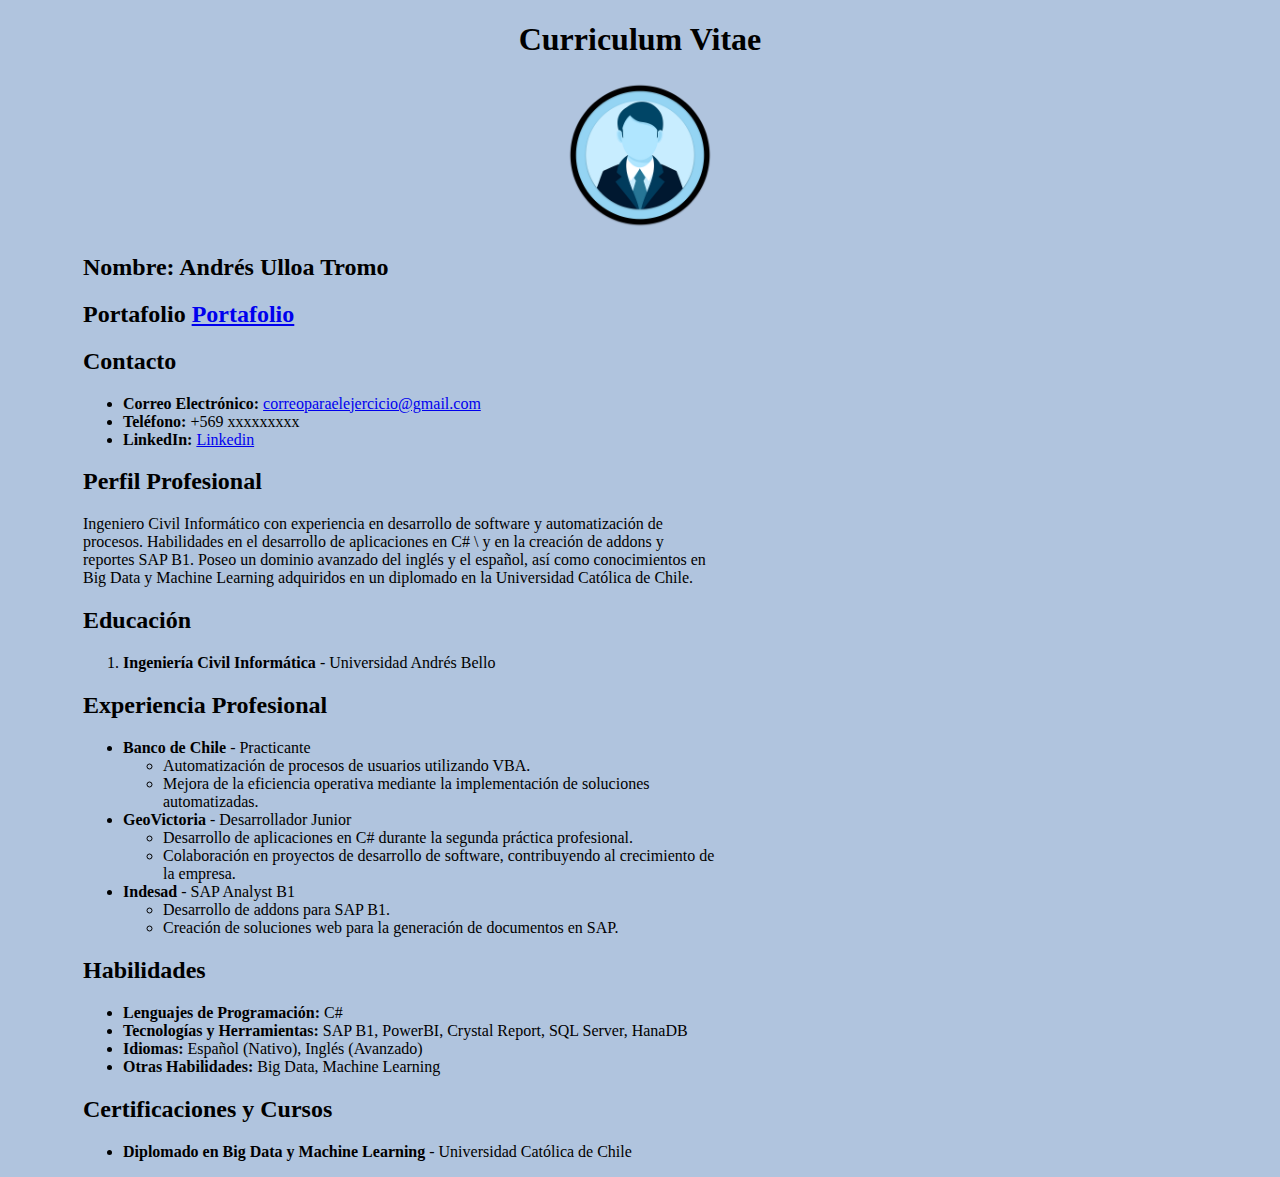
<file: assets/CV-HTML/index.html>
<!DOCTYPE html>
<html lang="es">
<head>
    <meta charset="UTF-8">
    <meta name="viewport" content="width=device-width, initial-scale=1.0">
    <title>Curriculum Vitae - Andrés Ulloa Tromo</title>
    <link rel="stylesheet" href="./assets/Styles/styles.css">

</head>
<body>
    
    <h1 class="centrado">Curriculum Vitae</h1>
    <div class="centrado" >
        <img src="./assets/IMG/icon-5359553_640.webp" class="pequeño" alt="">
    </div>
    
    <div class="contenedor">
        <h2><strong>Nombre:</strong> Andrés Ulloa Tromo</h2>
        <h2><strong> Portafolio</strong> <a href="./portafolio.html" target="_blank">Portafolio</a></h2>
        <h2>Contacto</h2>
        <ul>
            <li><strong>Correo Electrónico:</strong> <a href="mailto:noexiste@gmail.com">correoparaelejercicio@gmail.com</a></li>
            <li><strong>Teléfono:</strong> +569 xxxxxxxxx</li>
            <li><strong>LinkedIn:</strong> <a target="_blank" href="https://www.linkedin.com/in/andres-ulloa">Linkedin</a></li>
        </ul>

        <h2>Perfil Profesional</h2>
        <p >Ingeniero Civil Informático con experiencia en desarrollo de software y automatización de procesos. Habilidades en el desarrollo de aplicaciones en C# \
            y en la creación de addons y reportes SAP B1. Poseo un dominio avanzado del inglés y el español, así como conocimientos en Big Data y Machine Learning adquiridos en un diplomado en la Universidad Católica de Chile.</p>

        <h2>Educación</h2>
        <ol>
            <li><strong>Ingeniería Civil Informática</strong> - Universidad Andrés Bello</li>            
        </ol>

        <h2>Experiencia Profesional</h2>
        <ul>
            <li><strong>Banco de Chile</strong> - Practicante 
                <ul>
                    <li>Automatización de procesos de usuarios utilizando VBA.</li>
                    <li>Mejora de la eficiencia operativa mediante la implementación de soluciones automatizadas.</li>
                </ul>
            </li>
            <li><strong>GeoVictoria</strong> - Desarrollador Junior 
                <ul>
                    <li>Desarrollo de aplicaciones en C# durante la segunda práctica profesional.</li>
                    <li>Colaboración en proyectos de desarrollo de software, contribuyendo al crecimiento de la empresa.</li>
                </ul>
            </li>
            <li><strong>Indesad</strong> - SAP Analyst B1 
                <ul>
                    <li>Desarrollo de addons para SAP B1.</li>
                    <li>Creación de soluciones web para la generación de documentos en SAP.</li>                    
                </ul>
            </li>
        </ul>

        <h2>Habilidades</h2>
        <ul>
            <li><strong>Lenguajes de Programación:</strong> C#</li>
            <li><strong>Tecnologías y Herramientas:</strong> SAP B1, PowerBI, Crystal Report, SQL Server, HanaDB</li>
            <li><strong>Idiomas:</strong> Español (Nativo), Inglés (Avanzado)</li>
            <li><strong>Otras Habilidades:</strong> Big Data, Machine Learning</li>
        </ul>

        <h2>Certificaciones y Cursos</h2>
        <ul>
            <li><strong>Diplomado en Big Data y Machine Learning</strong> - Universidad Católica de Chile</li>
        </ul>
    </div>
    
</body>
</html>
</file>
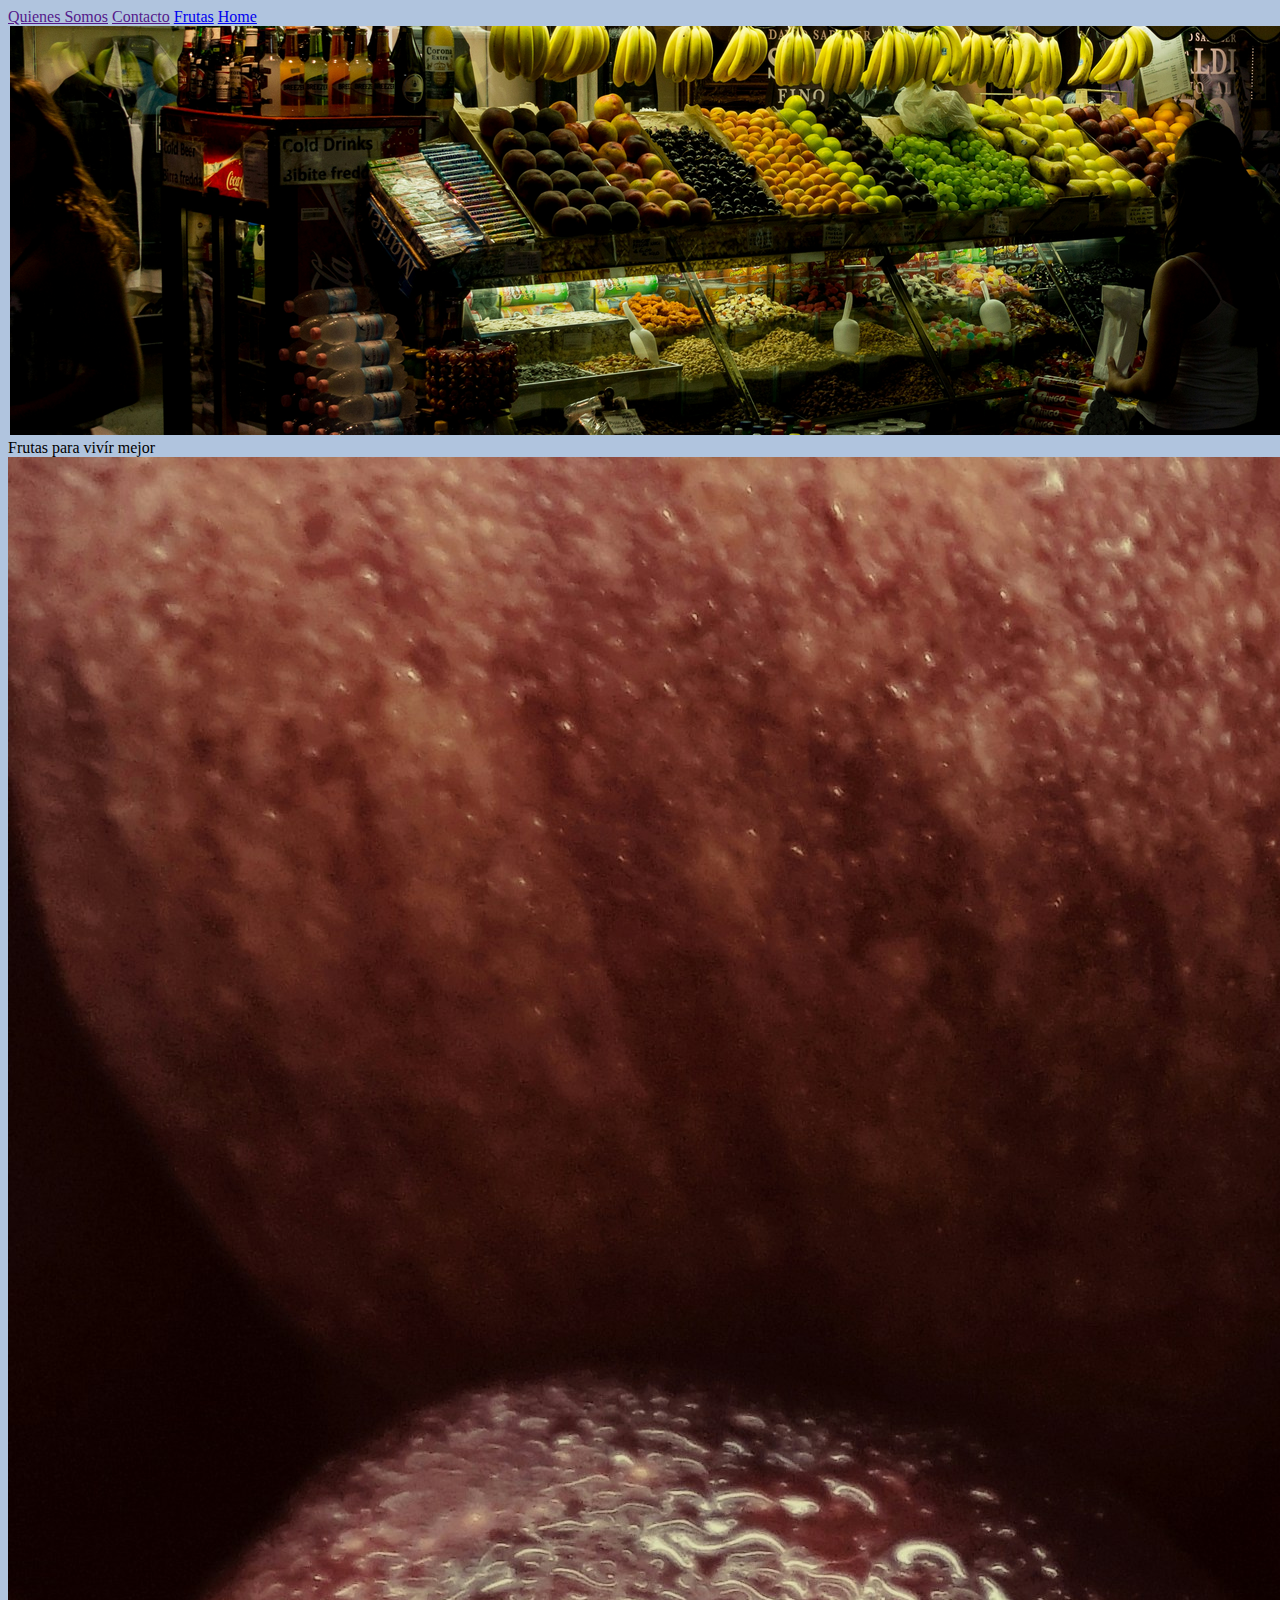
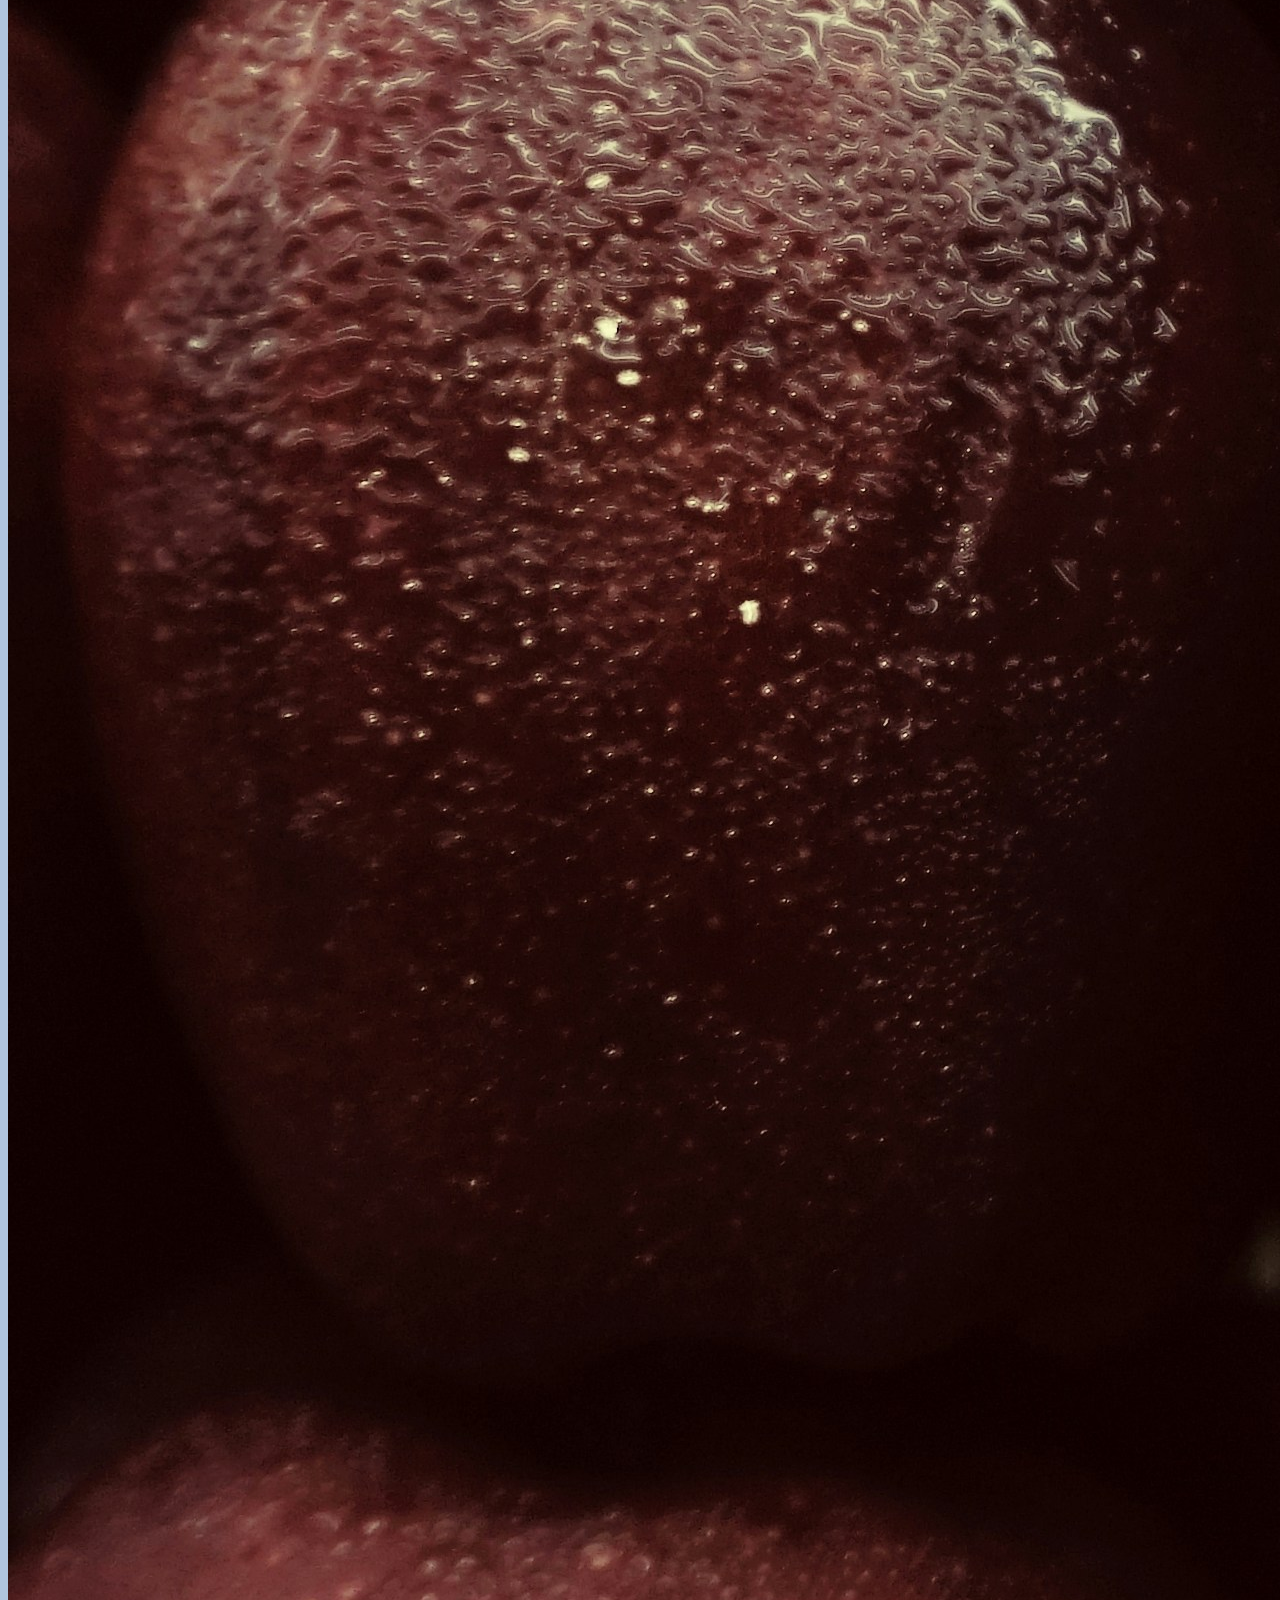
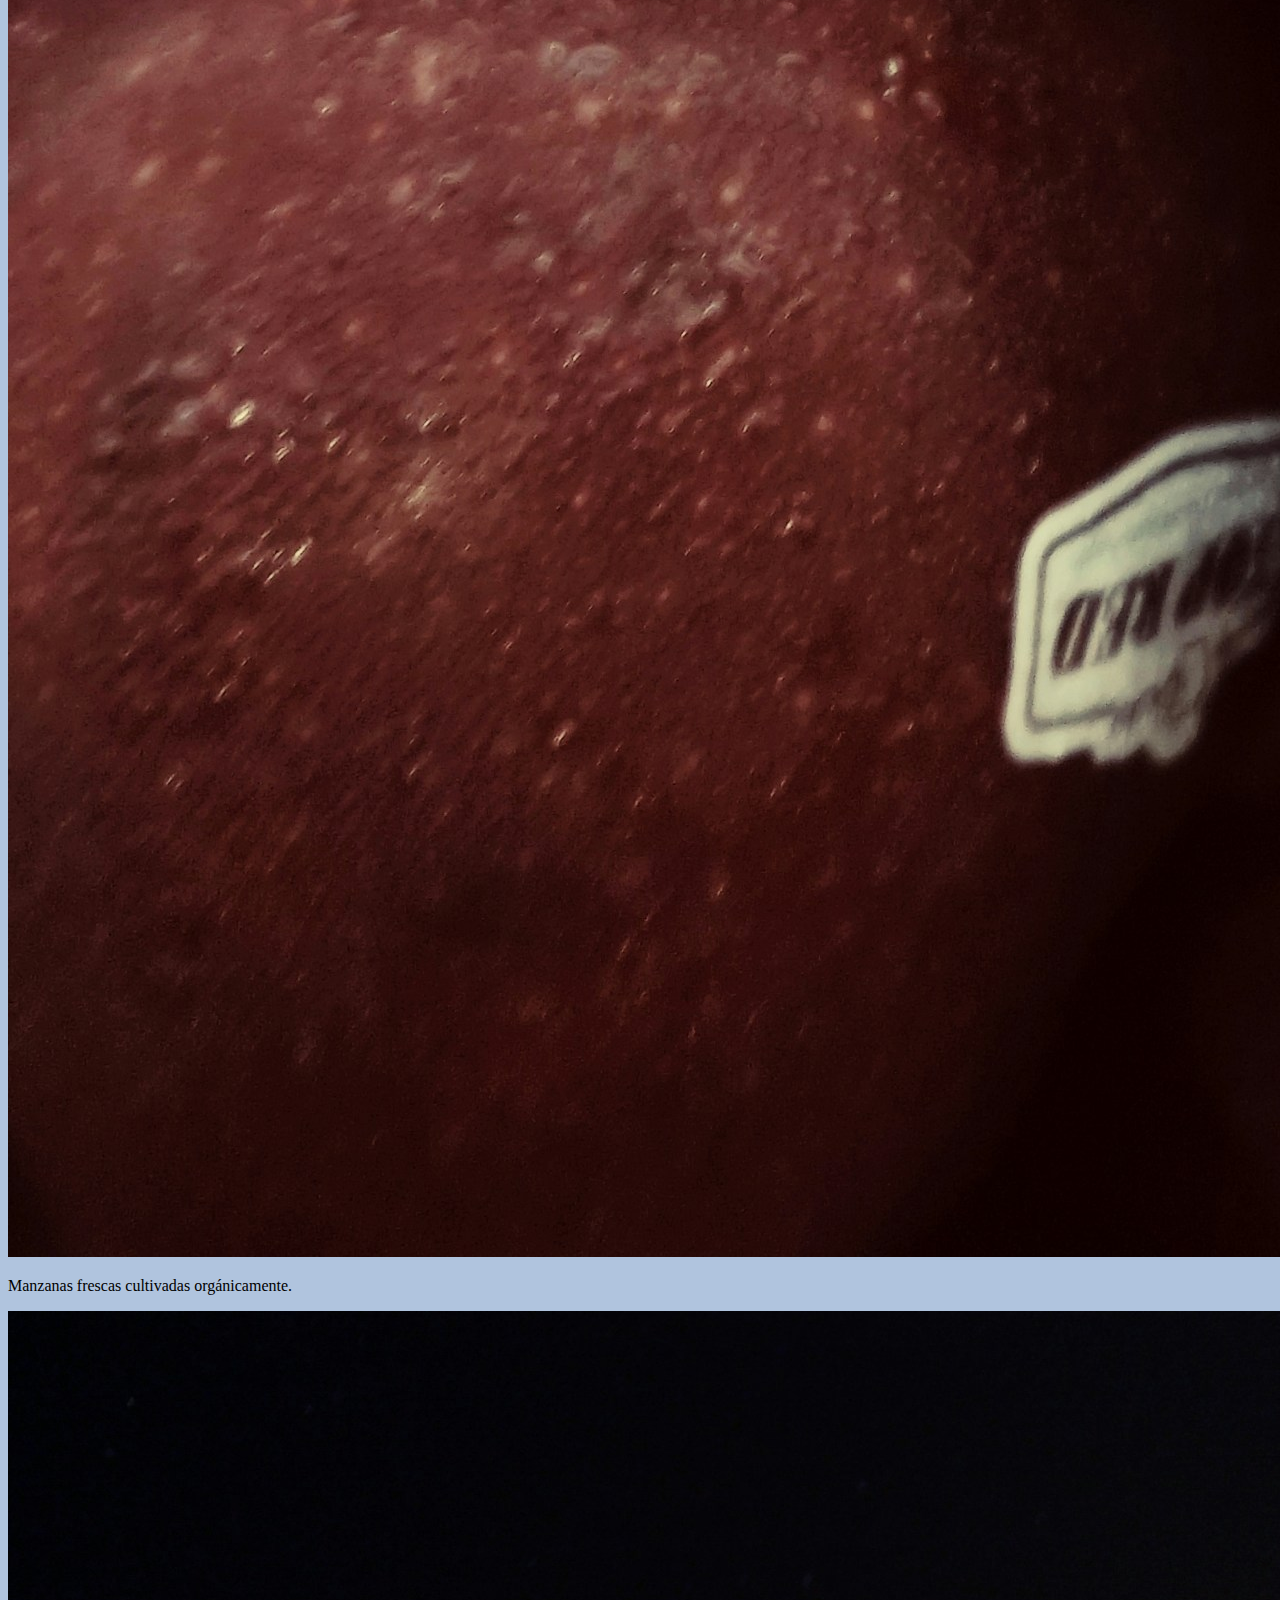
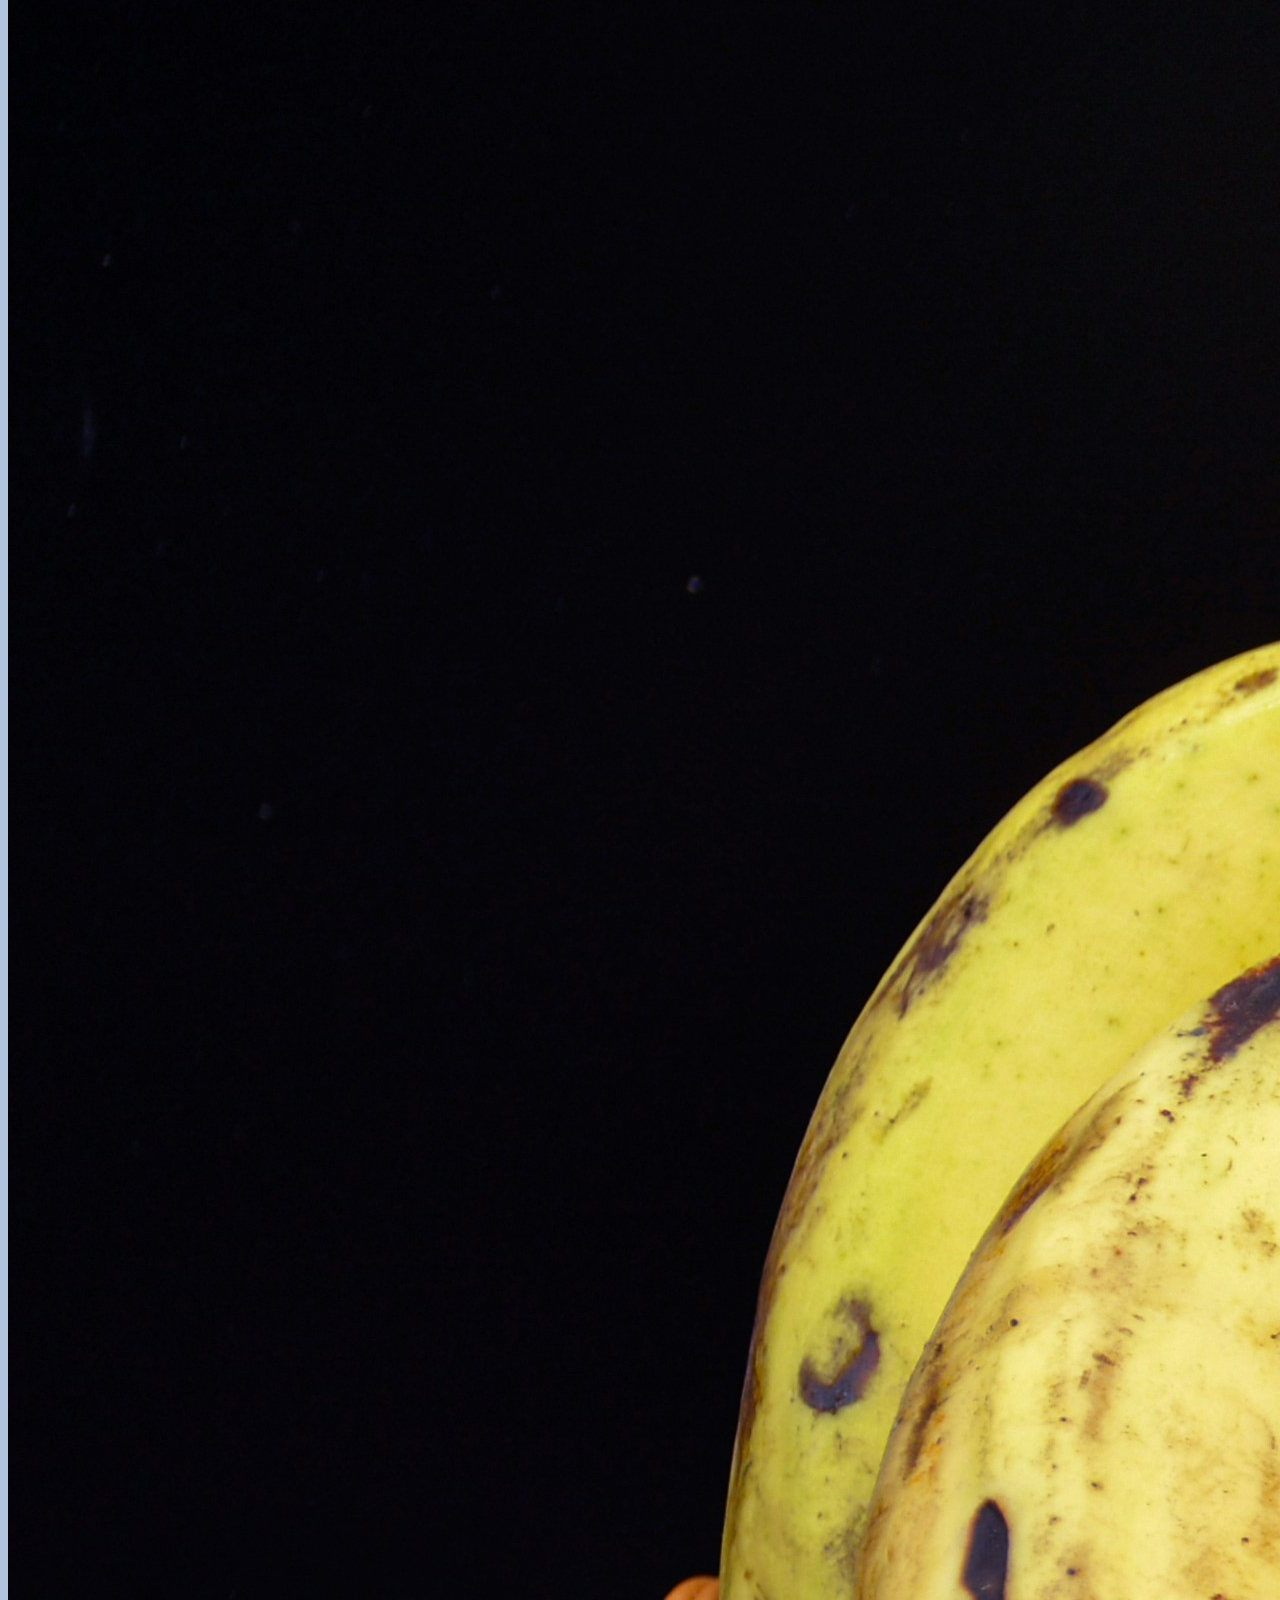
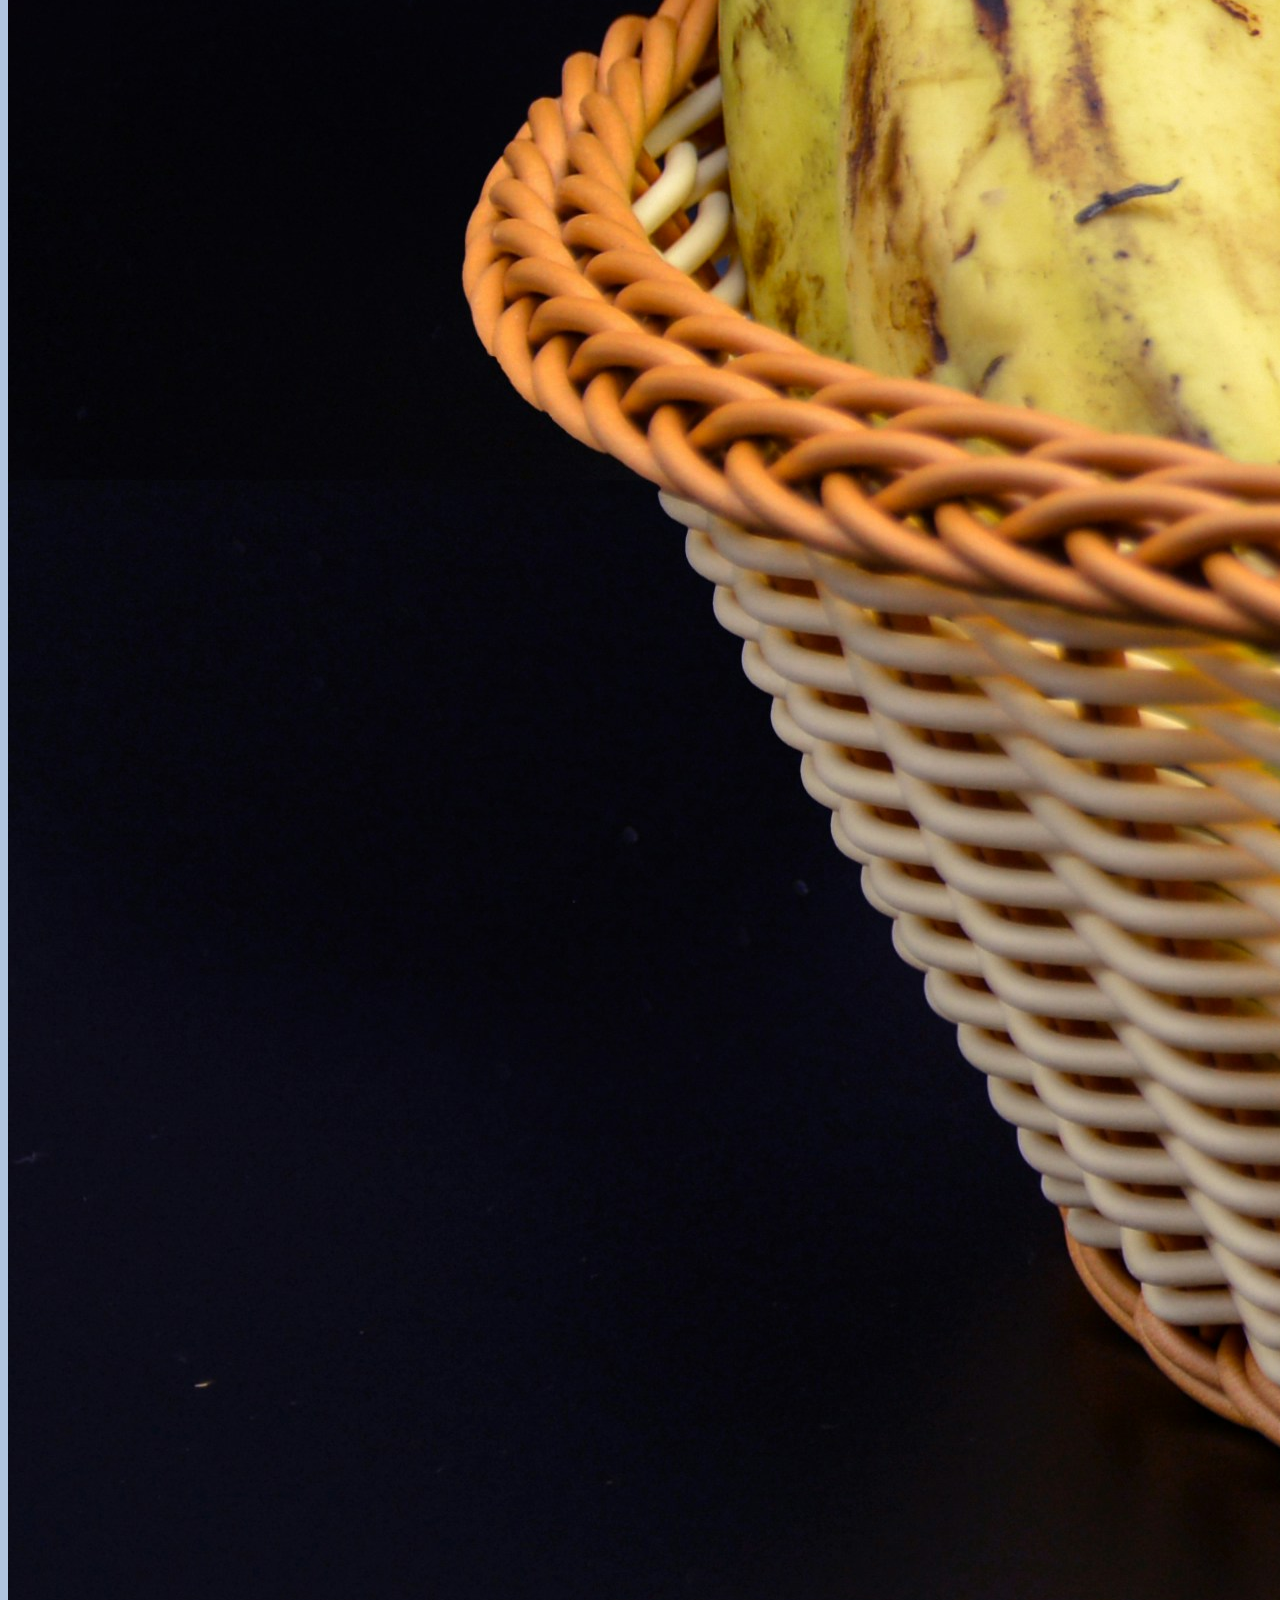
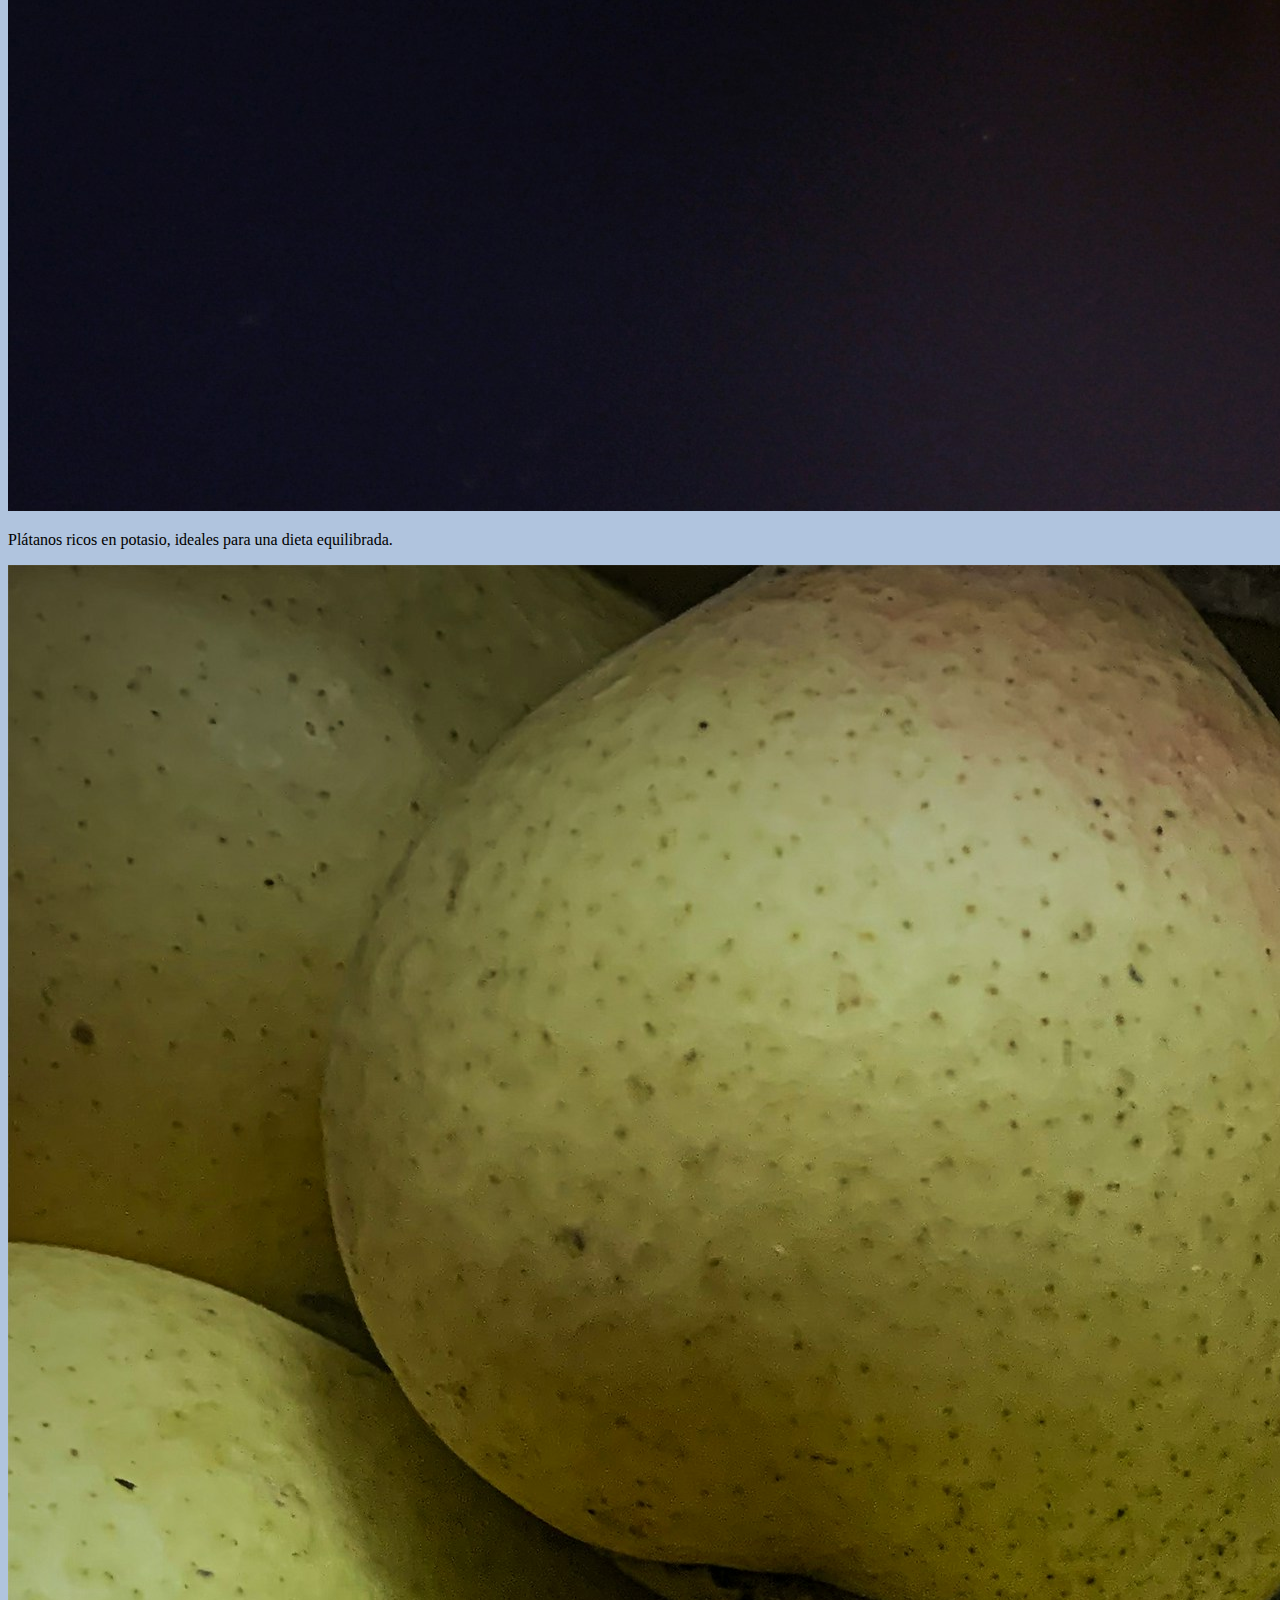
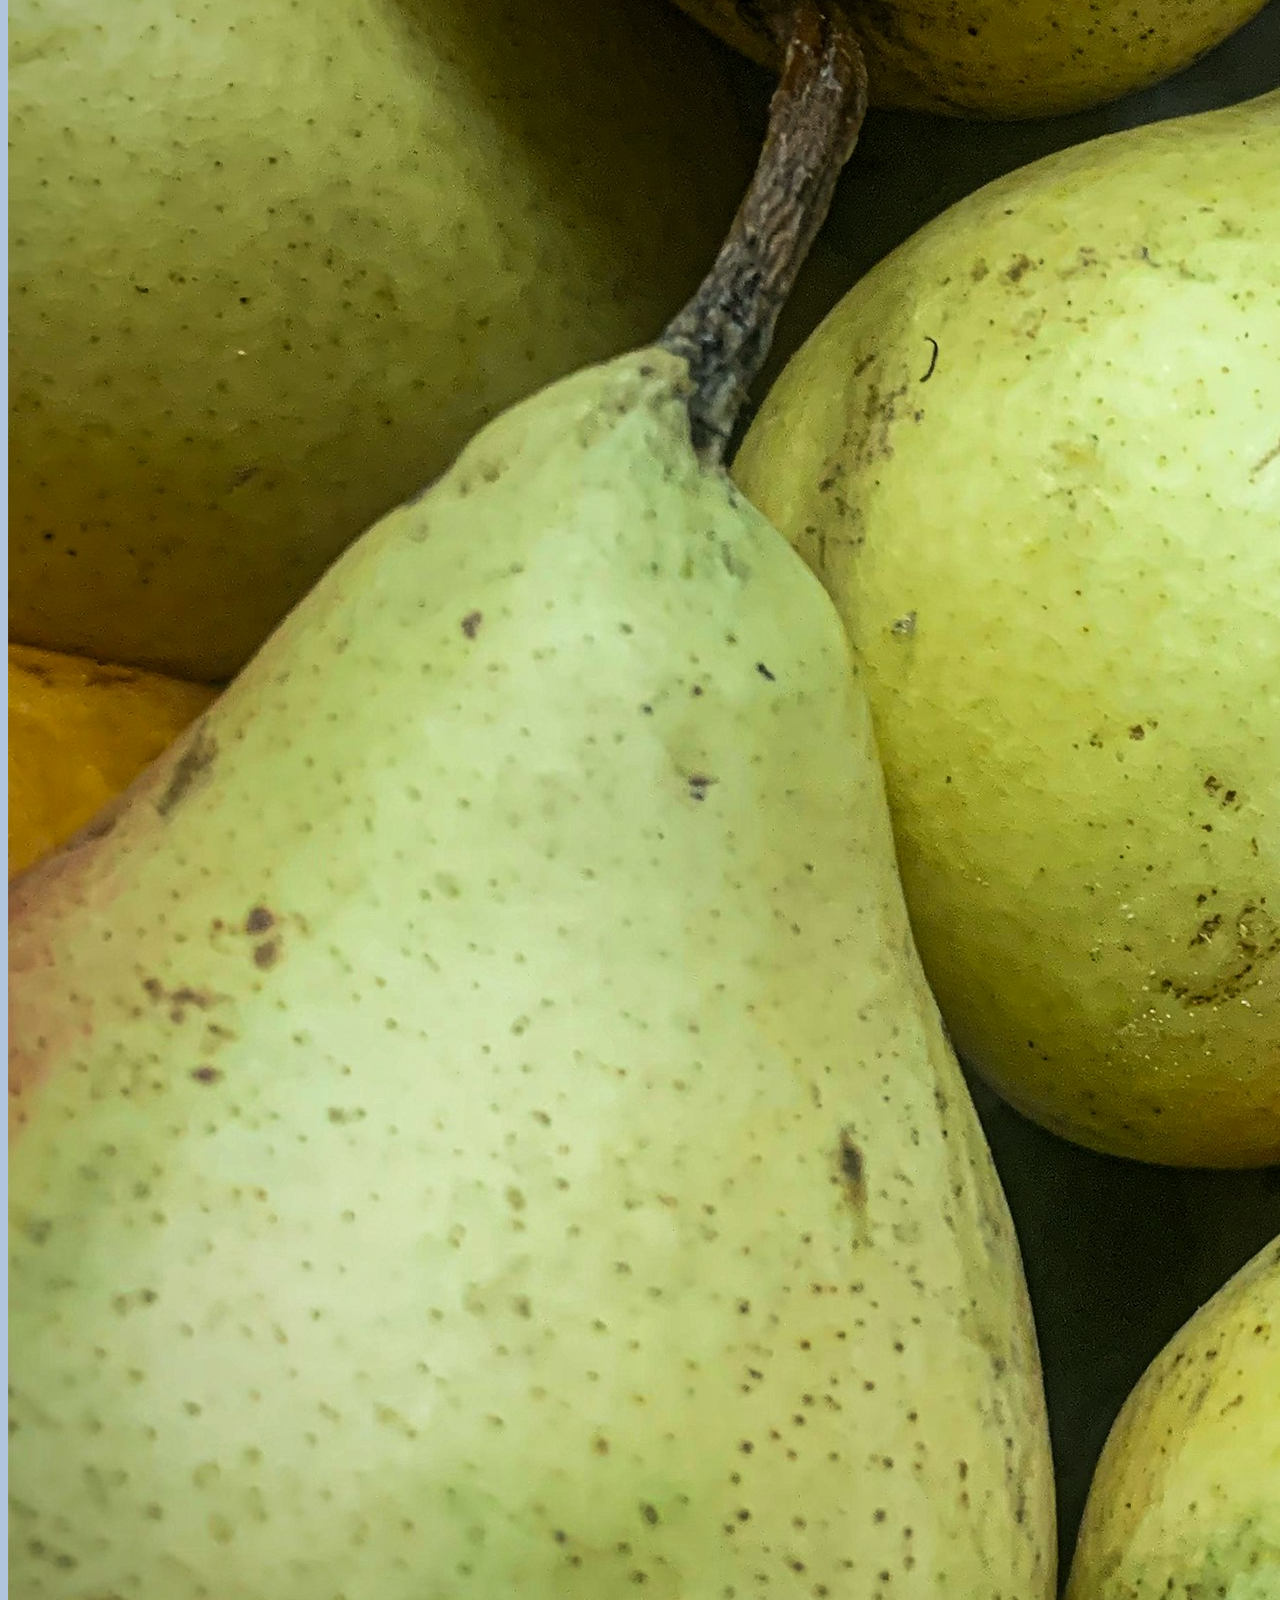
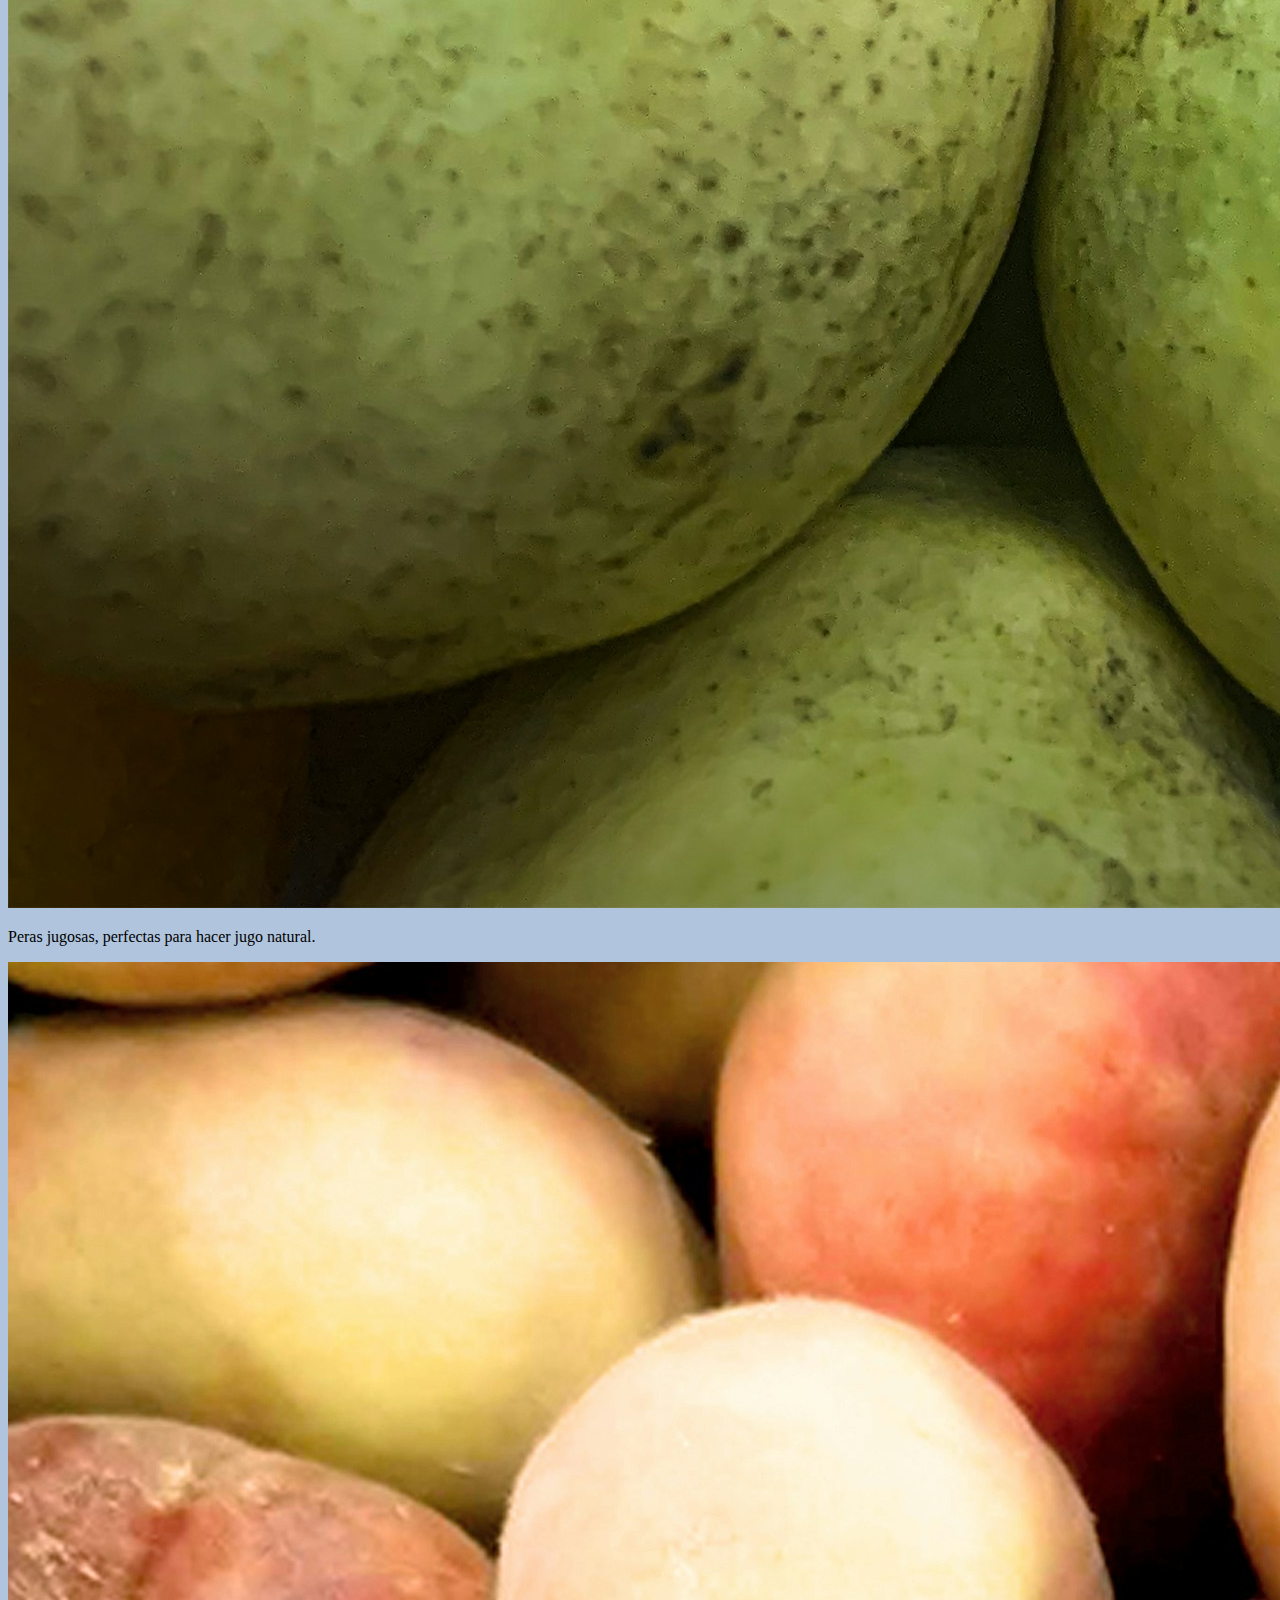
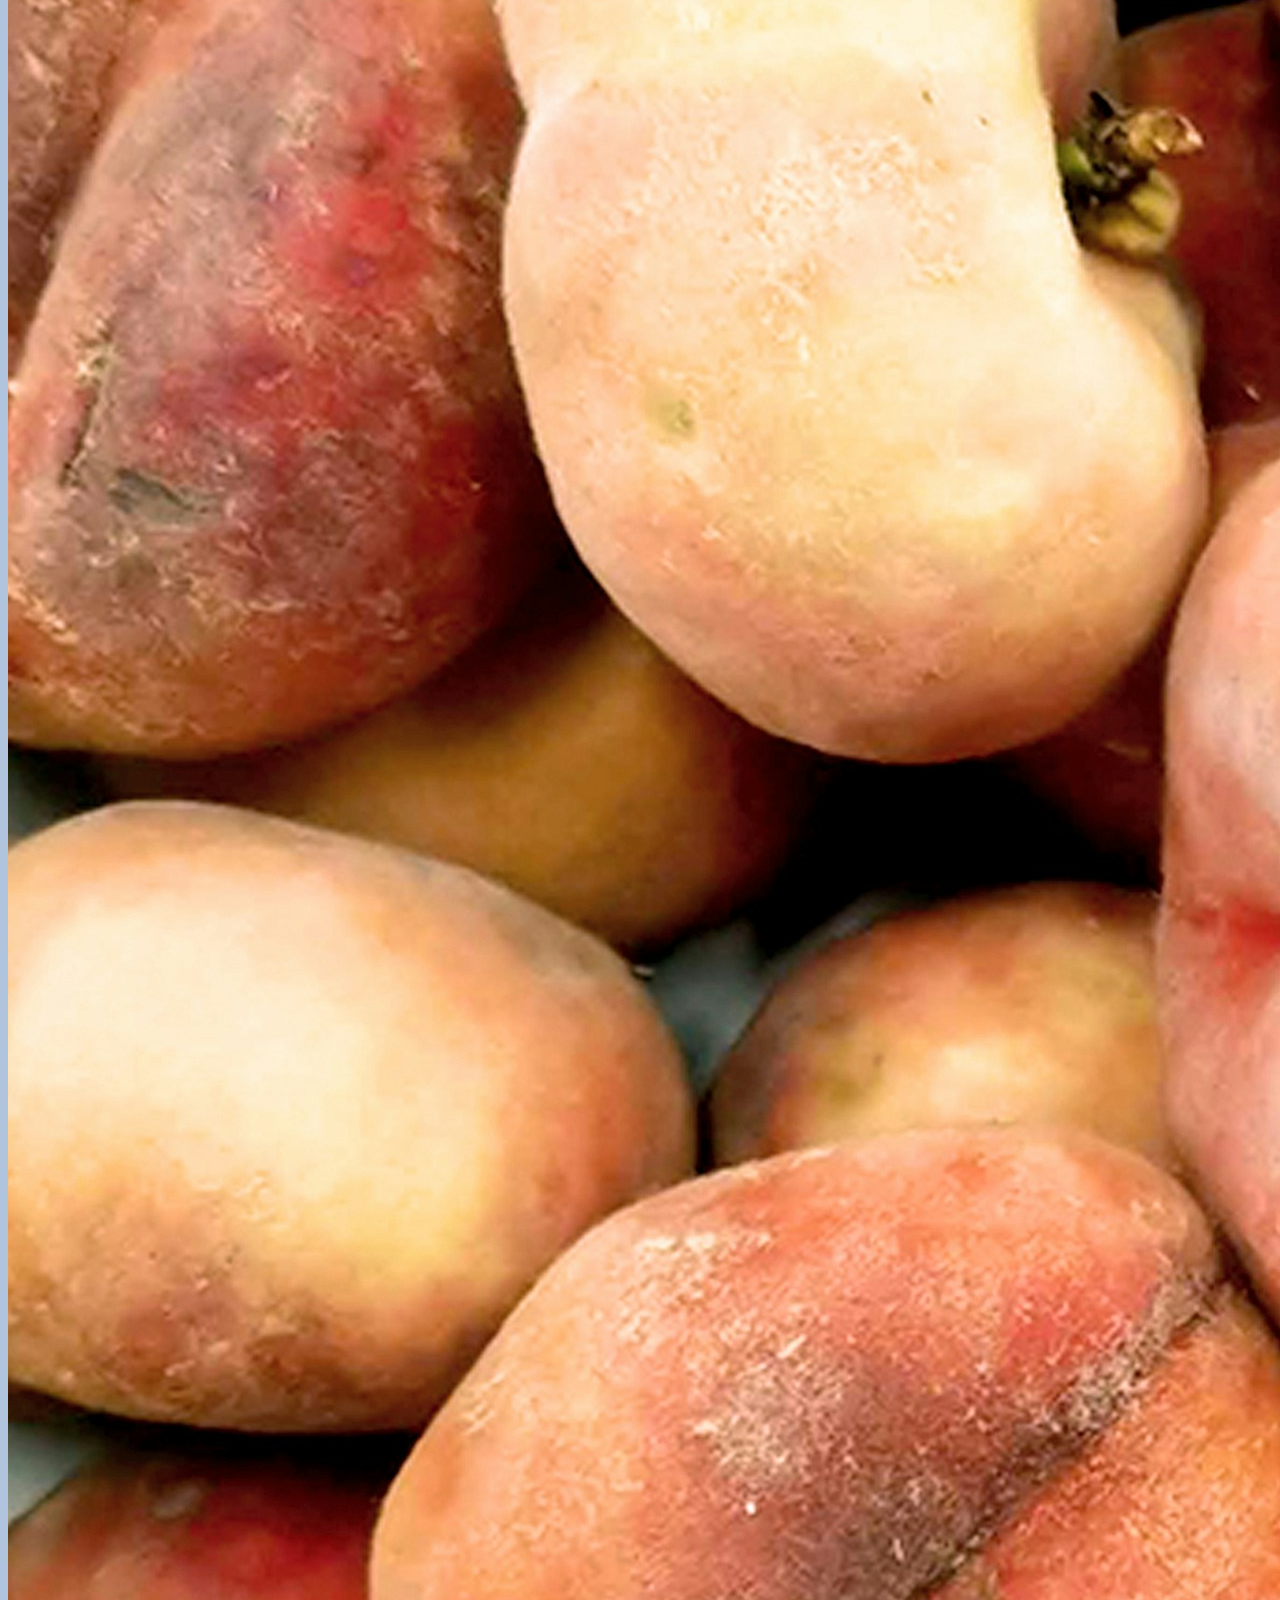
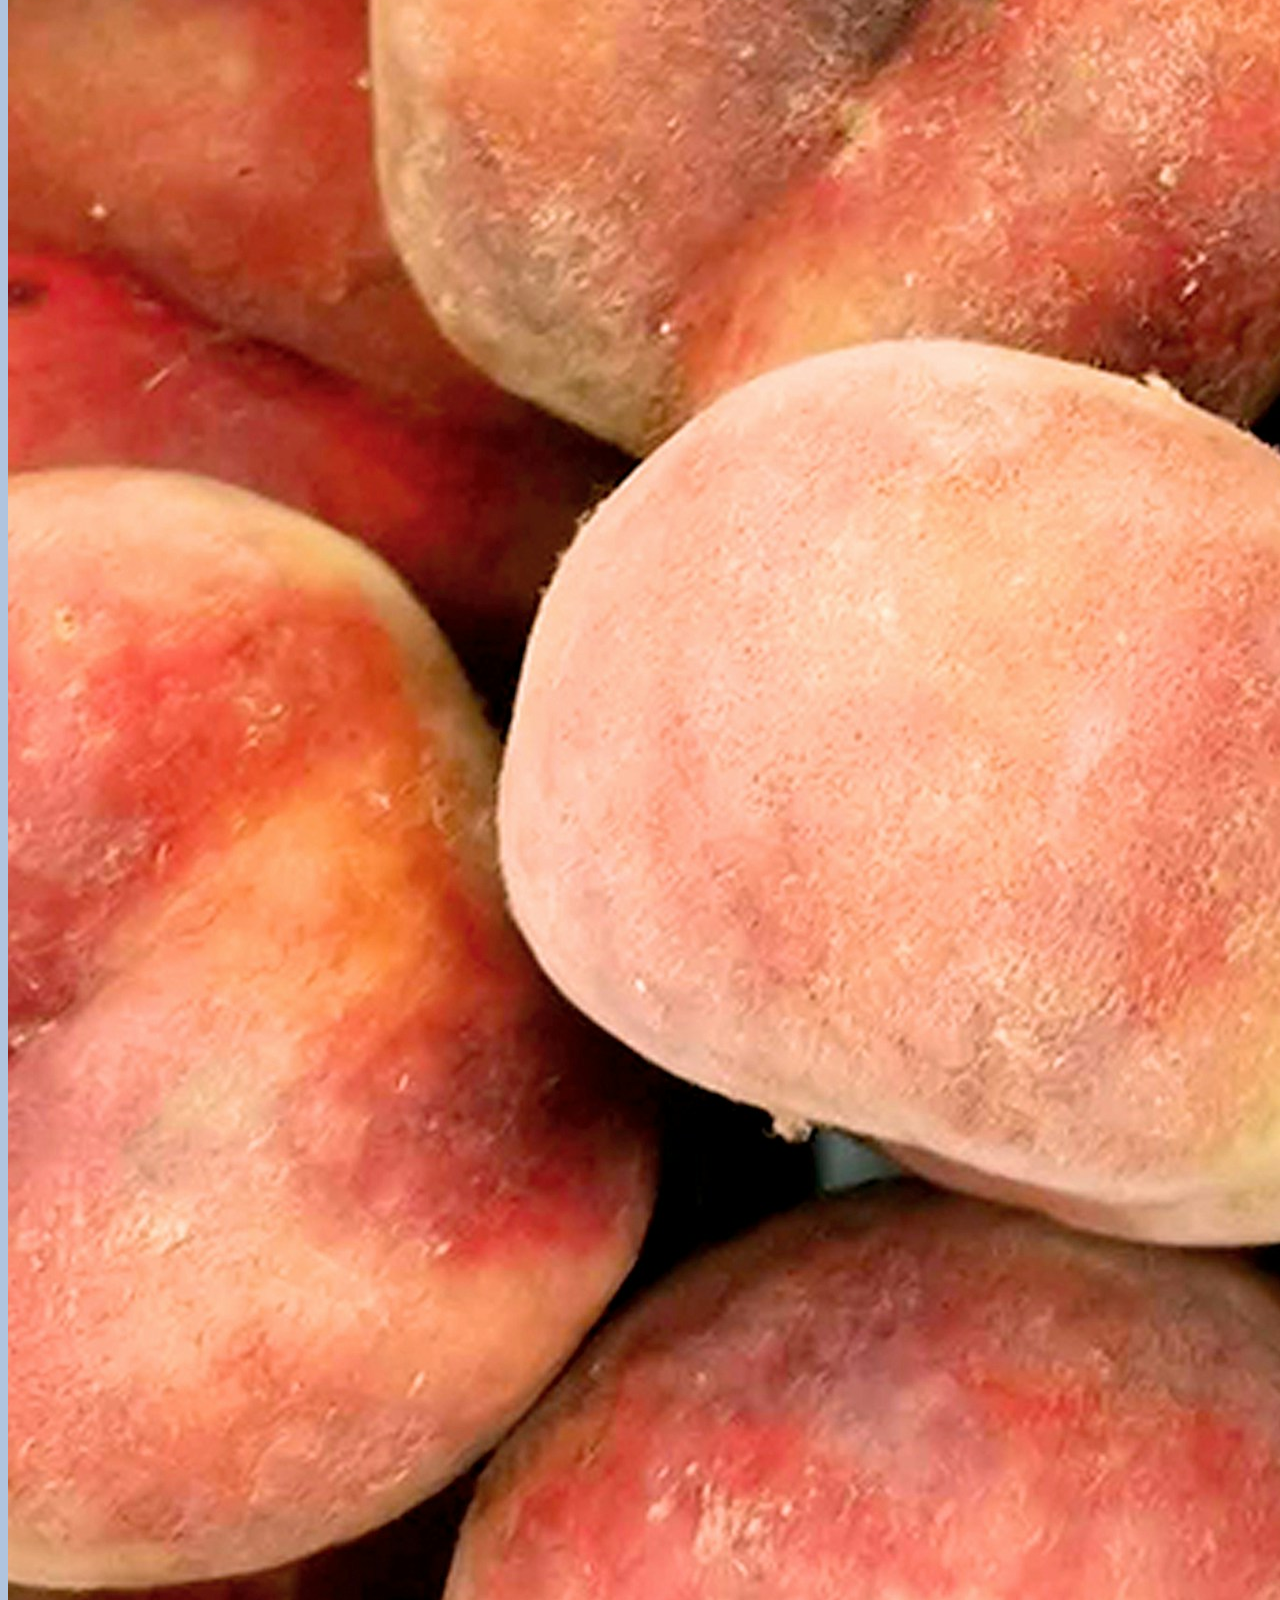
<file: Frutas.html>
<!DOCTYPE html>
<html lang="es">
<head>
    <meta charset="UTF-8">
    <meta name="viewport" content="width=device-width, initial-scale=1.0">
    <title>Página con navegación, imagen y listado</title>
    <link rel="stylesheet" href="./assets/Styles/styles.css">

</head>
<body>

    <!-- Navegación -->
    <div class="topnav">
        <a href="">Quienes Somos</a>
        <a href="">Contacto</a>
        <a href="Frutas.html" target="_blank">Frutas</a>
        <a href="index.html">Home</a>
    </div>

    <!-- Imagen con texto sobrepuesto -->
    <div class="hero">
        <img src="./assets/IMG/nav_foto.png" alt="Imagen principal">
        <div class="hero-text">Frutas para vivír mejor</div>
    </div>

    <!-- Listado vertical de imágenes con información -->
    <div class="image-list">
        <div class="image-item row">
            <img class="column"  src="./assets/IMG/manzans.jpg" alt="Manzanas">
            <p class="column" >Manzanas frescas cultivadas orgánicamente.</p>
        </div>
        <div class="image-item row">
            <img class="column" src="./assets/IMG/platanos.jpg" alt="Plátanos">
            <p class="column"> Plátanos ricos en potasio, ideales para una dieta equilibrada.</p>
            
        </div>
        <div class="image-item row">
            <img class="column"  src="./assets/IMG/peras.jpg" alt="Peras">
            <p class="column" >Peras jugosas, perfectas para hacer jugo natural.</p>
        </div>
        <div class="image-item row">
            <img class="column"  src="./assets/IMG/duraznos.jpg" alt="Duraznos">
            <p class="column" >Duraznos frescos, llenos de sabor.</p>
        </div>
    </div>

    <!-- Pie de página -->
    <footer>
        <p>© 2024 Todos los derechos reservados | Mi tienda de frutas</p>
    </footer>

</body>
</html>
</file>
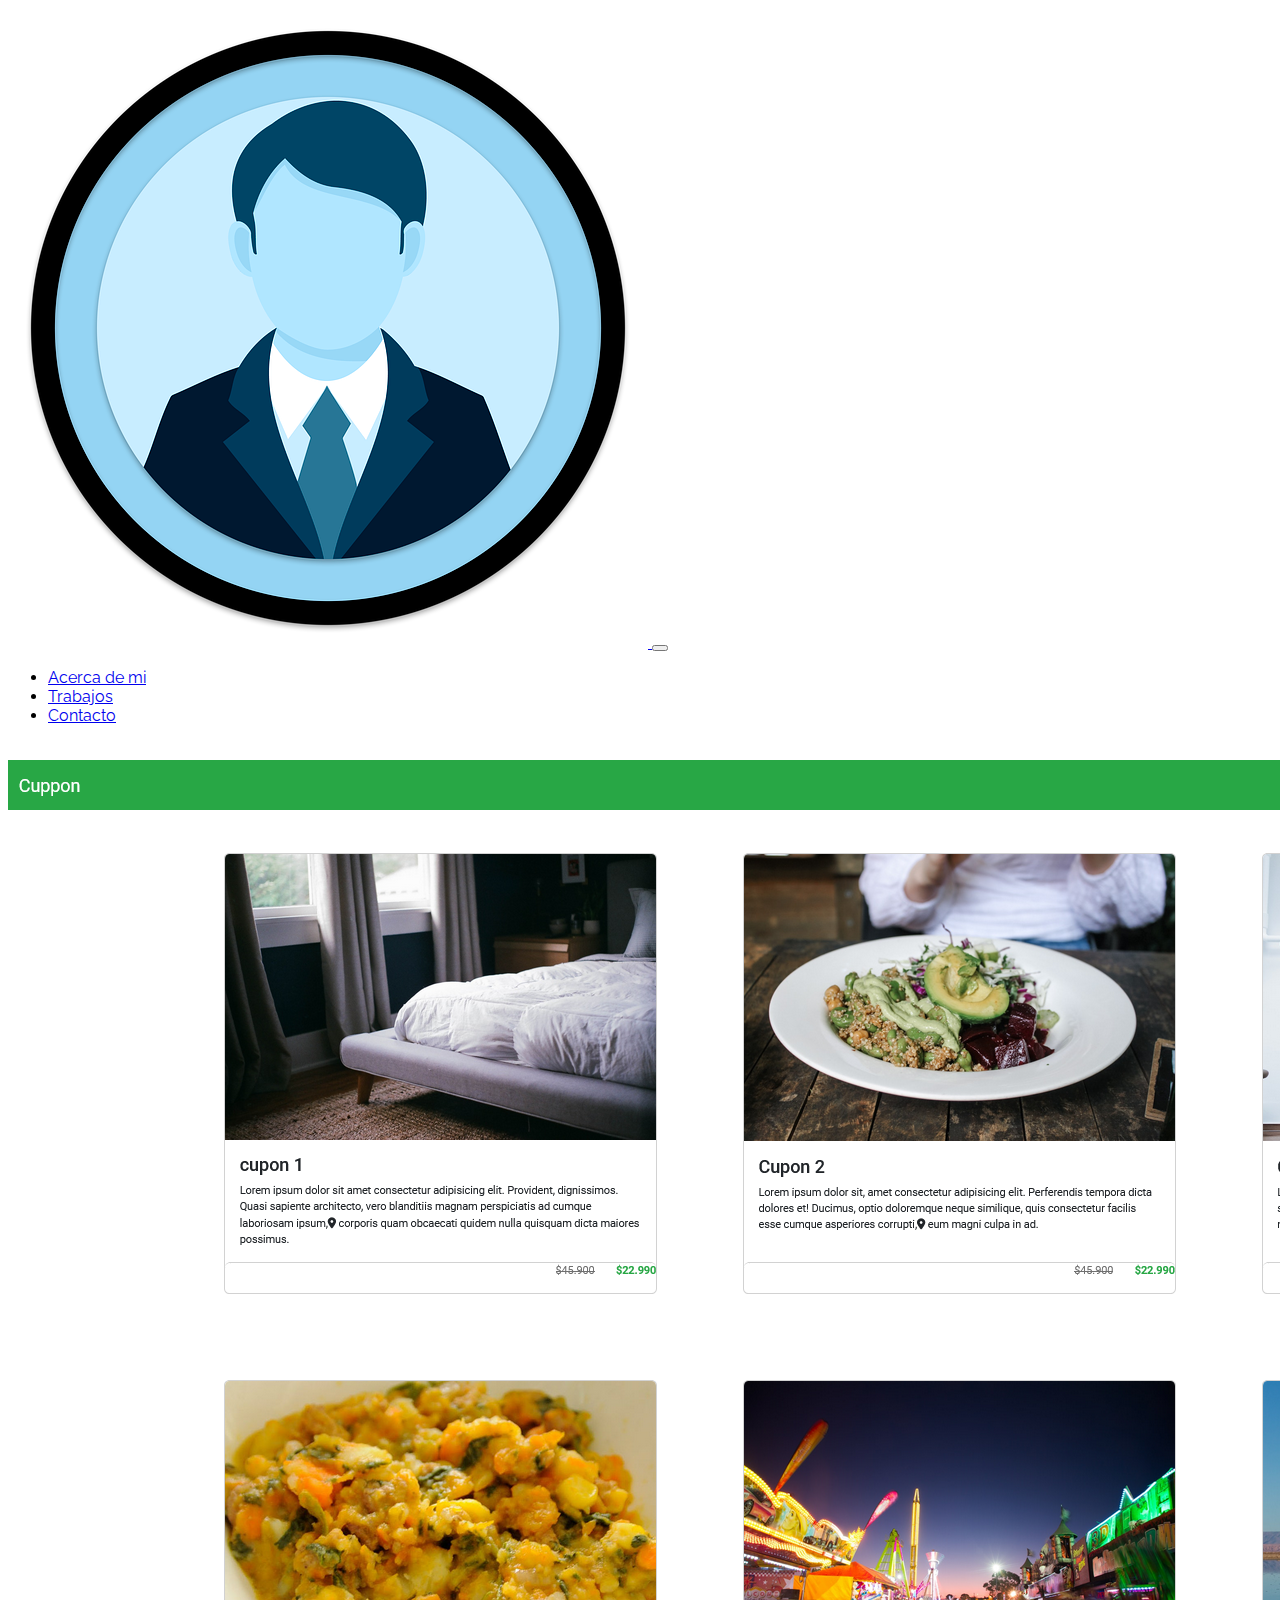
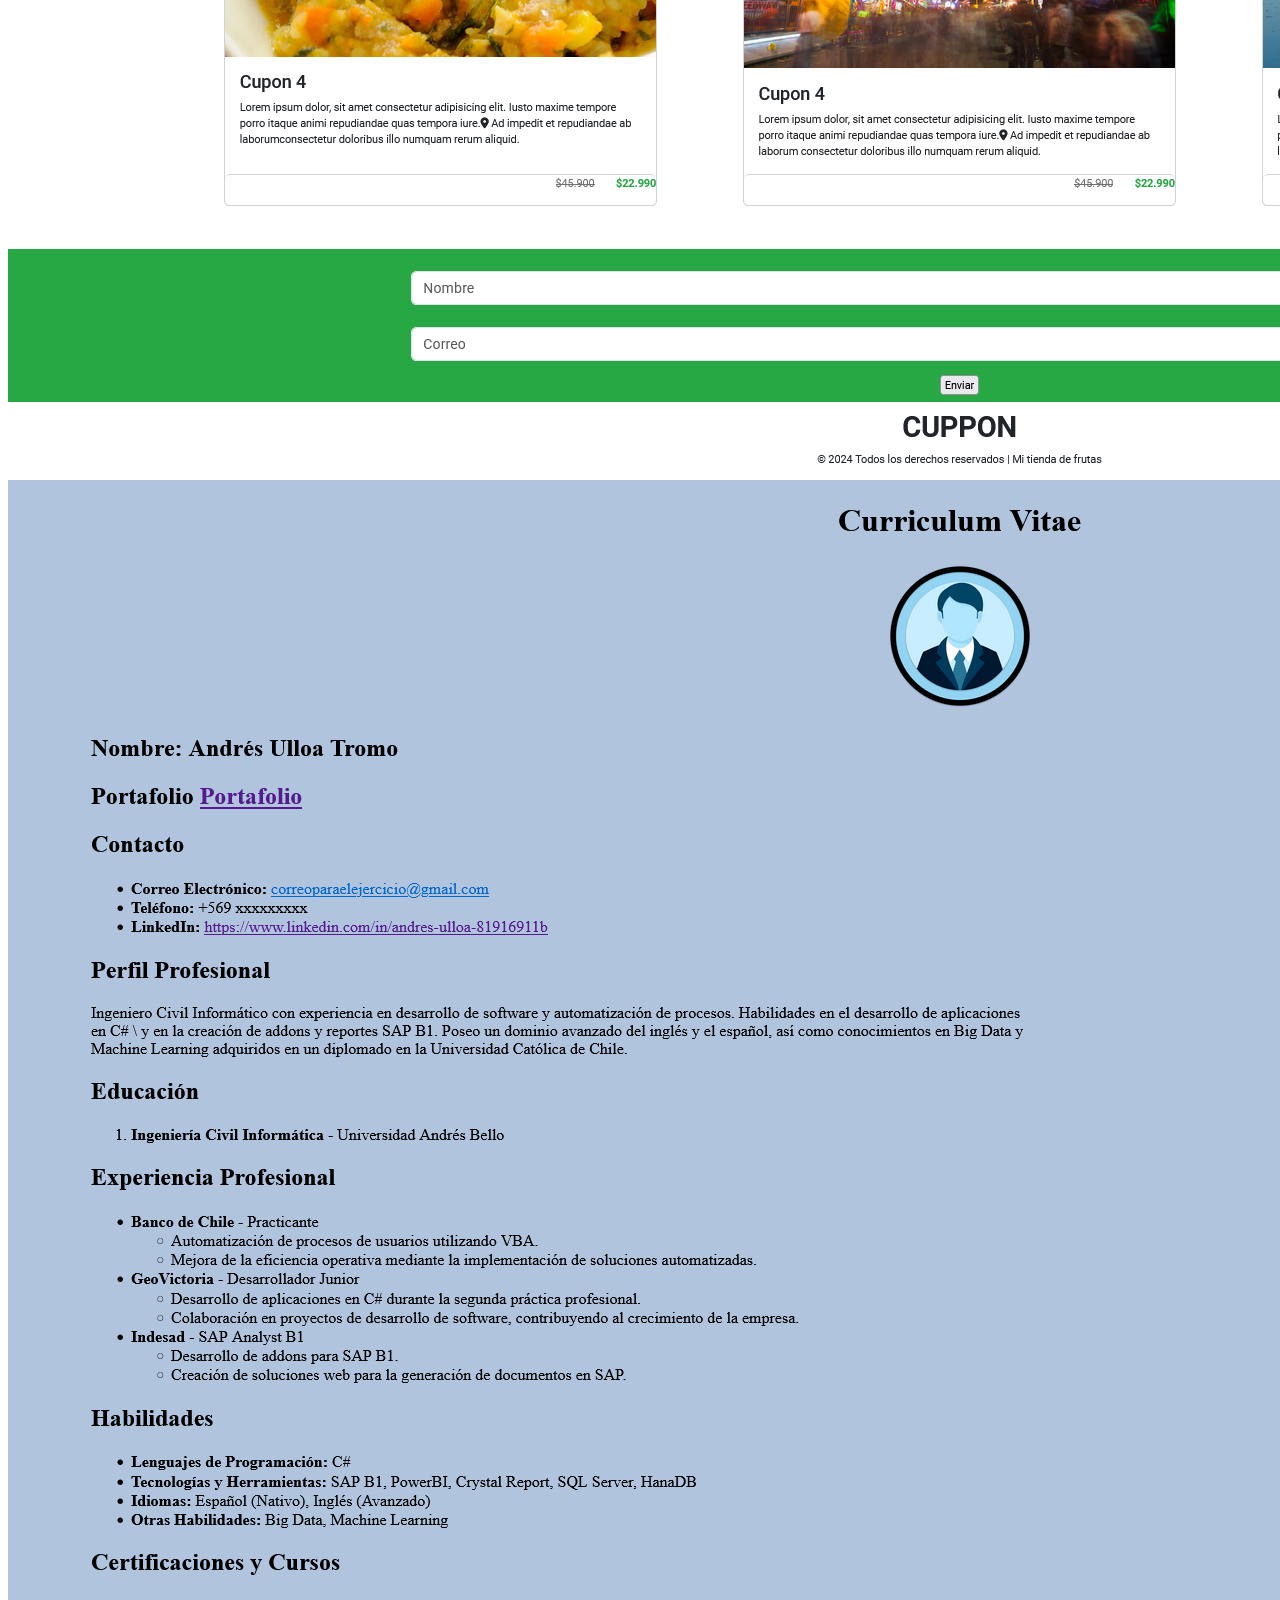
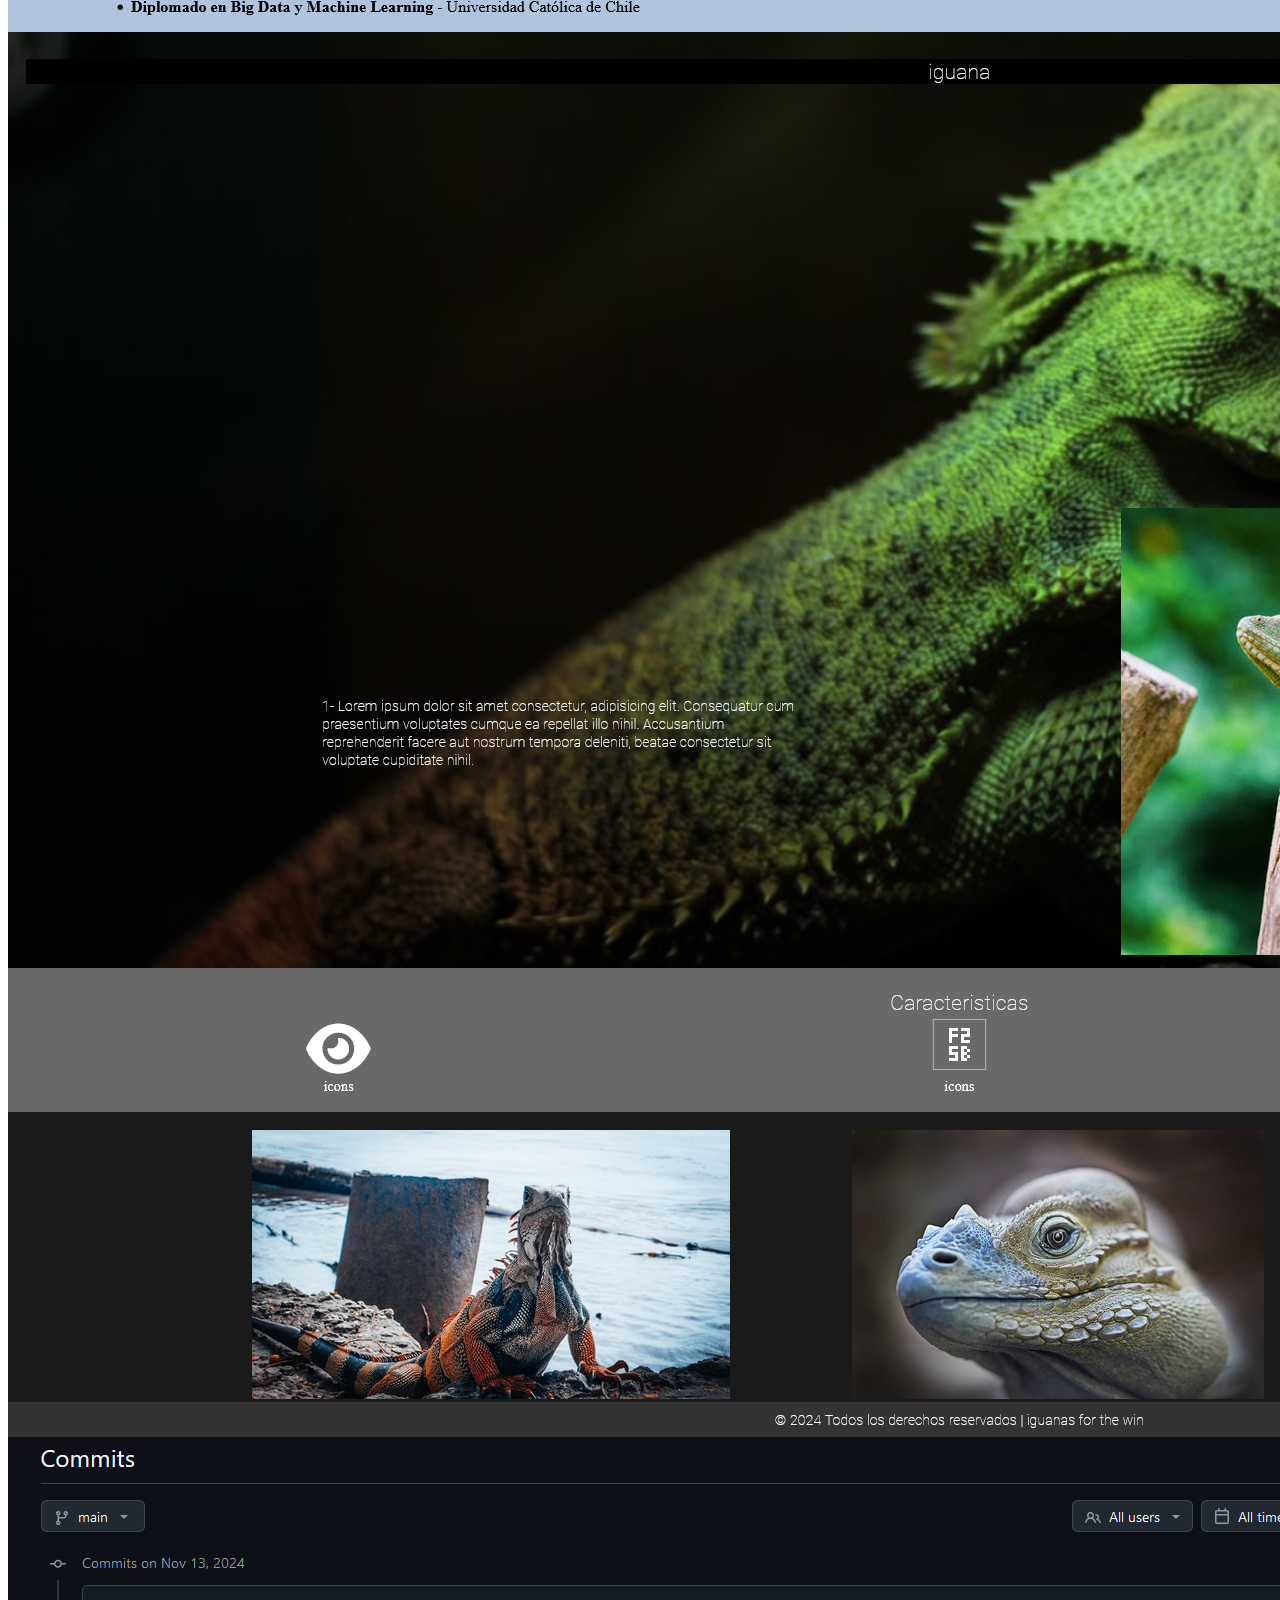
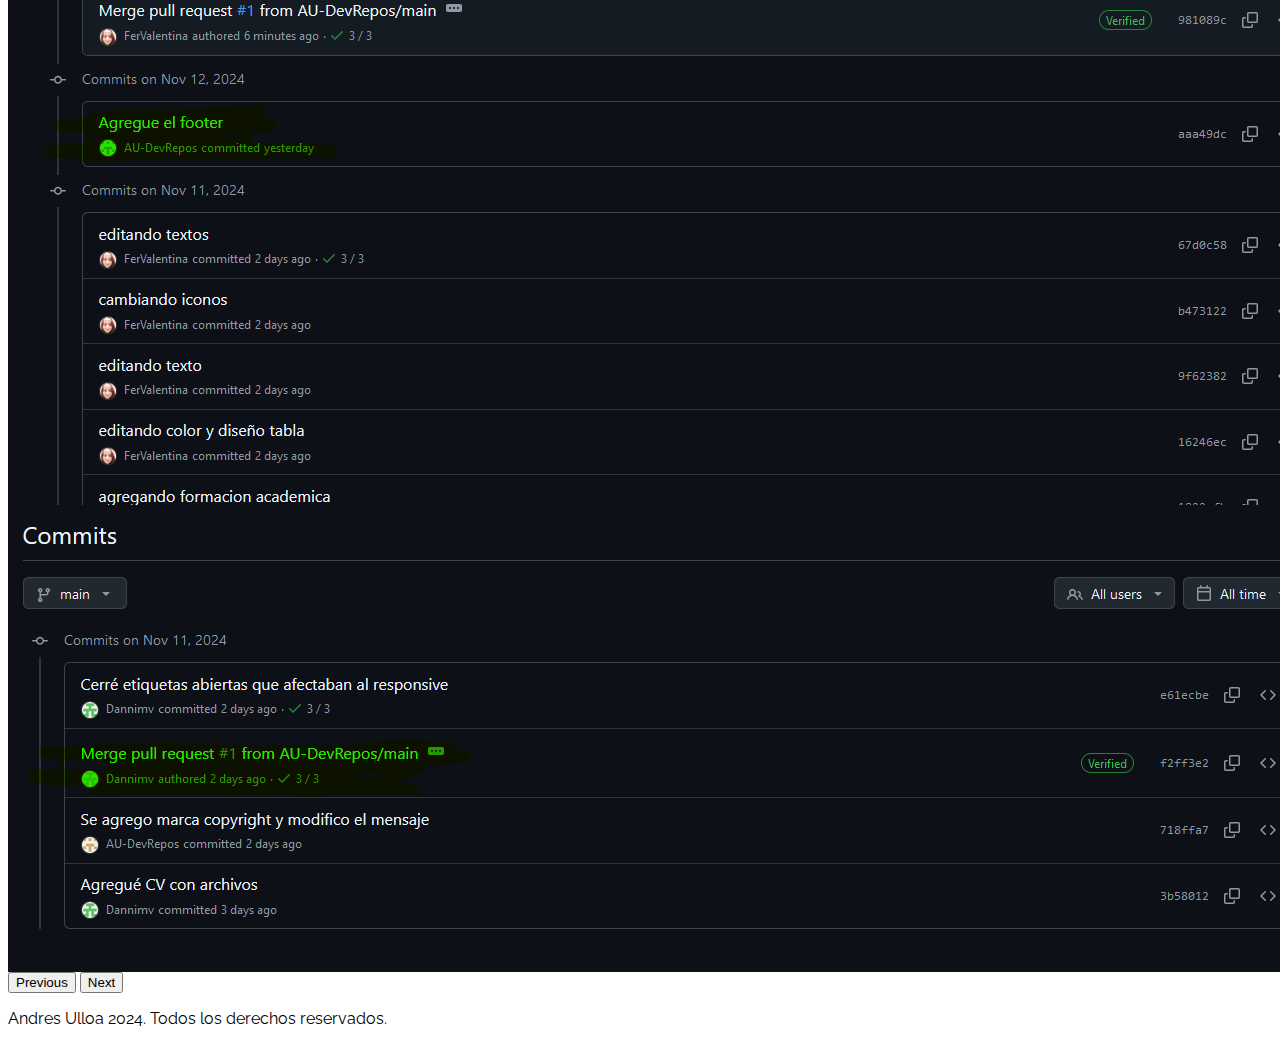
<file: portafolio.html>
<html lang="en">
  <head>
    <meta charset="UTF-8" />
    <meta name="viewport" content="width=device-width, initial-scale=1.0" />
    <title>Portafolio</title>
    <link
      href="https://fonts.googleapis.com/css2?family=Raleway:wght@400;700&display=swap"
      rel="stylesheet"
    />
    <link
      href="https://cdn.jsdelivr.net/npm/bootstrap@5.1.3/dist/css/bootstrap.min.css"
      rel="stylesheet"
      integrity="sha384-1BmE4kWBq78iYhFldvKuhfTAU6auU8tT94WrHftjDbrCEXSU1oBoqyl2QvZ6jIW3"
      crossorigin="anonymous"
    />
    <title>Andres Ulloa</title>
    <link
      rel="stylesheet"
      href="https://cdnjs.cloudflare.com/ajax/libs/font-awesome/5.9.0/css/all.min.css"
      integrity="sha512-q3eWabyZPc1XTCmF+8/LuE1ozpg5xxn7iO89yfSOd5/oKvyqLngoNGsx8jq92Y8eXJ/IRxQbEC+FGSYxtk2oiw=="
      crossorigin="anonymous"
      referrerpolicy="no-referrer"
    />
    <!-- <link rel="stylesheet" href="assets/Styles/style.css" /> -->
    <link rel="stylesheet" href="./assets/Styles/style.css" />
  </head>
  <body>
    <nav class="navbar navbar-expand-lg navbar-dark bg-dark">
      <div class="container">
        <a class="navbar-brand logo" href="#">
          <img src="./assets/IMG/icon-5359553_640.webp" class="img-fluid" />
        </a>
        <button
          class="navbar-toggler"
          type="button"
          data-bs-toggle="collapse"
          aria-controls="navbarSupportedContent"
          aria-expanded="false"
          aria-label="Toggle navigation"
        >
          <span class="navbar-toggler-icon"></span>
        </button>
        <div class="collapse navbar-collapse" id="navbarSupportedContent">
          <ul class="navbar-nav ms-auto mb-2 mb-lg-0 fs-5">
            <li class="nav-item">
              <a class="nav-link" href="./aboutme.html">Acerca de mi</a>
            </li>
            <li class="nav-item">
              <a class="nav-link" href="index.html" target="_blank">Trabajos</a>
            </li>
            <li class="nav-item">
              <a class="nav-link" href="#">Contacto</a>
            </li>
          </ul>
        </div>
      </div>
    </nav>
    <br />
    <div class="container-fluid">
      <div
        id="carouselExampleFade"
        class="carousel slide carousel-fade"
        data-bs-ride="carousel"
      >
        <div class="carousel-inner">
          <div class="carousel-item active">
            <img
              src="./assets/IMG/cuppon.png"
              class="d-block w-100"
              alt="foto1"
            />
          </div>
          <div class="carousel-item">
            <img src="./assets/IMG/ss.png" class="d-block w-100" alt="foto2" />
          </div>
          <div class="carousel-item">
            <img src="./assets/IMG/iguana page.png" class="d-block w-100" alt="foto3" />
          </div>
          <div class="carousel-item">
            <img src="./assets/IMG/ss01.png" class="d-block w-100" alt="foto2" />
          </div>
          <div class="carousel-item">
            <img src="./assets/IMG/ss02.png" class="d-block w-100" alt="foto2" />
          </div>
        </div>
        <button
          class="carousel-control-prev"
          type="button"
          data-bs-target="#carouselExampleFade"
          data-bs-slide="prev"
        >
          <span class="carousel-control-prev-icon" aria-hidden="true"></span>
          <span class="visually-hidden">Previous</span>
        </button>
        <button
          class="carousel-control-next"
          type="button"
          data-bs-target="#carouselExampleFade"
          data-bs-slide="next"
        >
          <span class="carousel-control-next-icon" aria-hidden="true"></span>
          <span class="visually-hidden">Next</span>
        </button>
      </div>
    </div>
    
    <footer class="bg-dark text-center text-light p-4">
      <p class="mb-0">Andres Ulloa 2024. Todos los derechos reservados.</p>
    </footer>

  </body>
  <script
  src="https://cdn.jsdelivr.net/npm/bootstrap@5.1.3/dist/js/bootstrap.bundle.min.js"
  integrity="sha384-ka7Sk0Gln4gmtz2MlQnikT1wXgYsOg+OMhuP+IlRH9sENBO0LRn5q+8nbTov4+1p"
  crossorigin="anonymous"
></script>
</html>
</file>
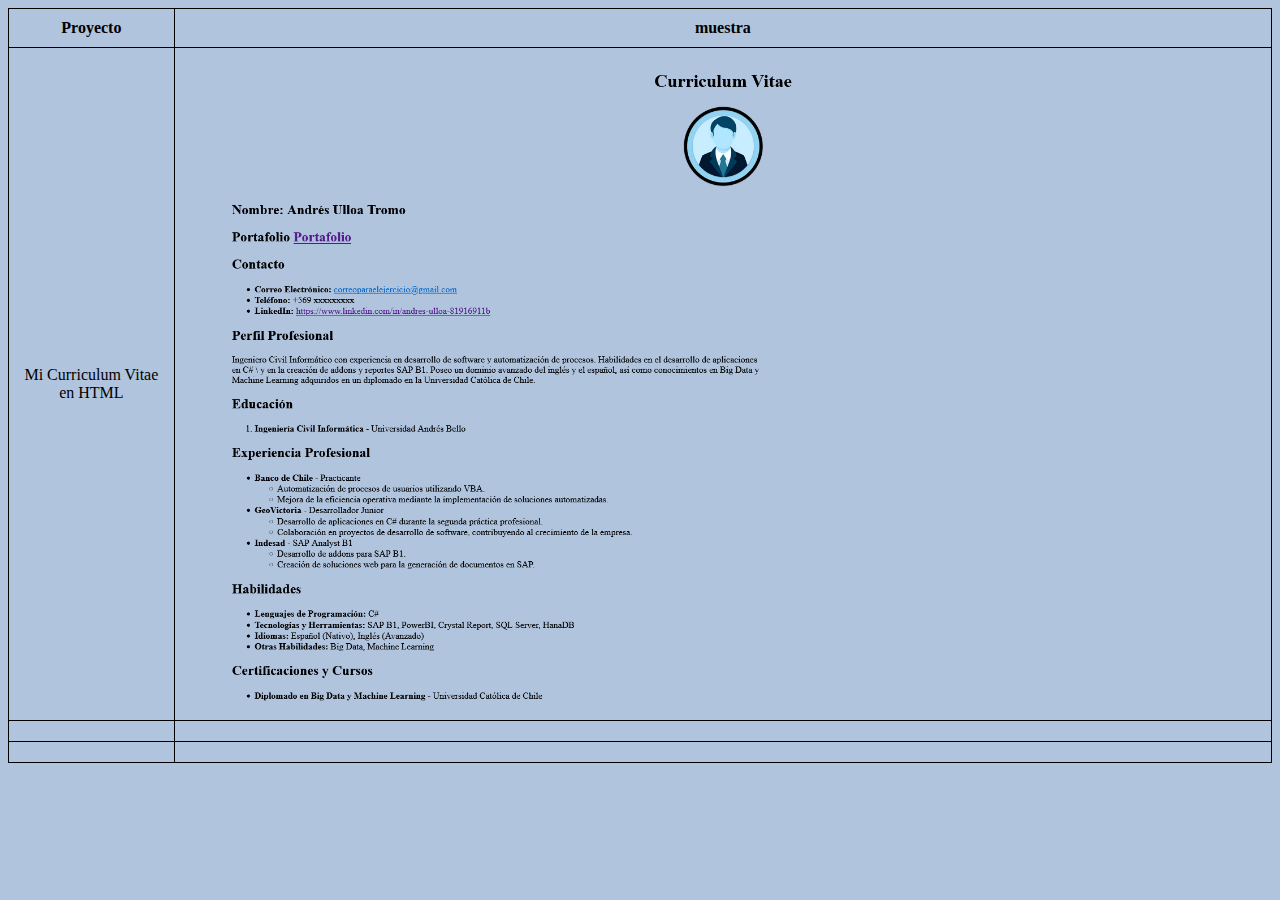
<file: assets/CV-HTML/portafolio.html>
<html lang="en">
<head>
    <meta charset="UTF-8">
    <meta name="viewport" content="width=device-width, initial-scale=1.0">
    <title>Portafolio</title>
    <link rel="stylesheet" href="./assets/Styles/styles.css">
</head>
<body>
    <table>
        <tr>
          <th>Proyecto</th>
          <th>muestra</th>          
        </tr>
        <tr>
          <td class="centrado">Mi Curriculum Vitae en HTML</td>
          <td class="centrado"><img src="./assets/IMG/ss.png" class="miimagen" alt=""></td>
        </tr>
        <tr>          
            <td class="centrado"></td>
            <td></td>
        </tr>
        <tr>
            <td class="centrado"></td>
            <td></td>
        </tr>
      </table> 
    
</body>
</html>
</file>
<file: assets/CV-HTML/assets/Styles/styles.css>
.centrado {
    text-align: center;    
    vertical-align: middle;
}

.contenedor{
    padding-left:75px;
    max-width: 50%
}
.pequeño{
    width: 150px;
}

.miimagen{
    max-width: 100%;
    display: block;
    margin: auto;
}
body{
    background-color: lightsteelblue; 
}
table, th, td {
    border: 1px solid black; 
    border-collapse: collapse;
    padding: 10px; 
}
</file>
<file: assets/Styles/styles.css>
.centrado {
    text-align: center;    
    vertical-align: middle;
}

.contenedor{
    padding-left:75px;
    max-width: 50%
}
.pequeño{
    width: 150px;
}

.miimagen{
    max-width: 100%;
    display: block;
    margin: auto;
}
body{
    background-color: lightsteelblue; 
}
table, th, td {
    border: 1px solid black; 
    border-collapse: collapse;
    padding: 10px; 
}
</file>
<file: assets/Styles/style.css>
body {
  font-family: "Raleway", sans-serif;
}

/* Hero Section */

#Hero-Section {
  background-image: url("../IMG/frank-mckenna.jpg");
  background-repeat: no-repeat;
  background-size: cover;
  background-position: left;
}

/* Mis trabajos */

#Mis-trabajos .image-top {
  height: 250px;
  background-repeat: no-repeat;
  background-size: cover;
  background-position: center;
}

/* Contacto */

#Contacto form label {
  font-weight: 700;
  color: #373a3c;
}

@media (max-width: 768px) {
  #Contacto form label {
    font-weight: 400;
  }

  .navbar-brand{
    width: 100px;
  }

}
.logo{
  max-height: 50px;
  max-width: 50px;
}
</file>
